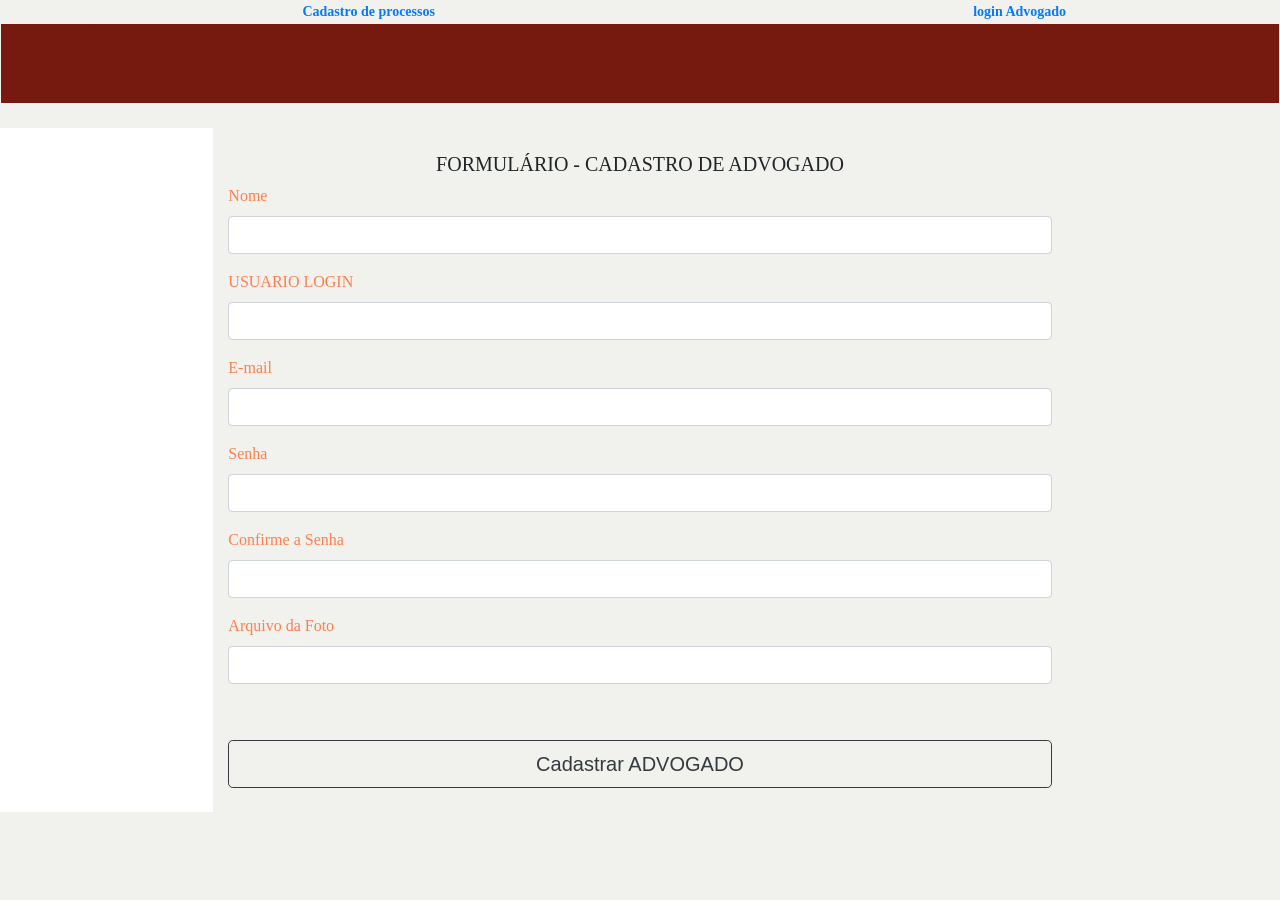
<file: cadastroadvogado.html>
<!DOCTYPE html>
<html lang="pt-br">

<head>
    <meta charset="UTF-8">
    <meta name="viewport" content="width=device-width, initial-scale=1.0">
    <title>Cadastro de advogado</title>

    <!-- Chamada da biblioteca em CSS do BootStrap-->
    <link rel="stylesheet" href="https://stackpath.bootstrapcdn.com/bootstrap/4.4.1/css/bootstrap.min.css"
        integrity="sha384-Vkoo8x4CGsO3+Hhxv8T/Q5PaXtkKtu6ug5TOeNV6gBiFeWPGFN9MuhOf23Q9Ifjh" crossorigin="anonymous">

    <!-- Chamada da biblioteca em CSS interna -->
    <link rel="stylesheet" href="css/biblioteca_estilos.css">


    <script type="text/javascript" src="cadastroadvogado.js"></script>

    <!-- Chamada da biblioteca em JS do BootStrap-->
    <script src="https://code.jquery.com/jquery-3.4.1.slim.min.js"
        integrity="sha384-J6qa4849blE2+poT4WnyKhv5vZF5SrPo0iEjwBvKU7imGFAV0wwj1yYfoRSJoZ+n"
        crossorigin="anonymous"></script>
    <script src="https://cdn.jsdelivr.net/npm/popper.js@1.16.0/dist/umd/popper.min.js"
        integrity="sha384-Q6E9RHvbIyZFJoft+2mJbHaEWldlvI9IOYy5n3zV9zzTtmI3UksdQRVvoxMfooAo"
        crossorigin="anonymous"></script>
    <script src="https://stackpath.bootstrapcdn.com/bootstrap/4.4.1/js/bootstrap.min.js"
        integrity="sha384-wfSDF2E50Y2D1uUdj0O3uMBJnjuUD4Ih7YwaYd1iqfktj0Uod8GCExl3Og8ifwB6"
        crossorigin="anonymous"></script>

</head>


<body>
    <table border="0" width="100%" class="menu">
        <tr>
            <td style="text-align: center"><a href="cadastroprocesso.html"> <img <td align="center">Cadastro de processos</td>
            <td align="center"></td>
            <td align="center"></td>
            <td style="text-align: center"><a href="loginadvogado.html">login Advogado</a></td>
        </tr>

    </table>

    <table border="0" width="100%" class="menu">
        <tr>
            <td align="center"><a href="cadastroprocesso.html"> <img src="imagens/barra.png" width="100%"
                        height="100%"> </td>
        </tr>

    </table>

      <!--<body onload="carregardados()">-->

        <div class="container-fluid">
            <div class="row">
            </div>
            <br>
            <div class="row">
                <div class="col-lg-2 col-md-2 col-sm-2 div1"></div>
                <div class="col-lg-8 col-md-8 col-sm-8 div2">
                    <form>
						<h3 style="text-align: center;"><BR>FORMULÁRIO - CADASTRO DE ADVOGADO</h3>

                        <div class="form-row">
                            <BR>

                            <div class="form-group col-12">
                                <label for="inputNome">Nome</label>
                                <input id="txtnome" type="text" class="form-control" required>
                            </div>

                            <div class="form-group col-12">
								<div class="input-group-prepend">
									<label for="inputLogin">USUARIO LOGIN</label>
								</div>
									<input id="login" type="text" class="form-control" required>
                            </div>

                            <div class="form-group col-12">
                                <label for="inputEmail4">E-mail</label>
                                <input id="txtemail" type="email" class="form-control" required>
                            </div>

                            <div class="form-group col-12">
                                <label for="inputEmail4">Senha</label>
                                <input id="txtsenha" type="password" class="form-control" required>
                            </div>

                            <div class="form-group col-12">
                                <label for="inputEmail4">Confirme a Senha</label>
                                <input id="txtsenhaconfirm" type="password" class="form-control" required>
                            </div>


                            <div class="form-group col-12">
                                <label for="inputNome">Arquivo da Foto</label>
                                <input id="txtfoto" type="text" class="form-control">
                            </div>

                        </div>



                            <BR>
                            <p id="alertdata"></p>
                            <button onclick="gravar()" type="button"
                                class="btn btn-outline-dark btn-block btn-lg">Cadastrar ADVOGADO</button>
                            <BR>
                        </div>


                    </form>
					
					
                    <div class="col-lg-1 col-md-1 col-sm-1 div3"></div>
                </div>

            </div>


    </body>

</html>
</file>
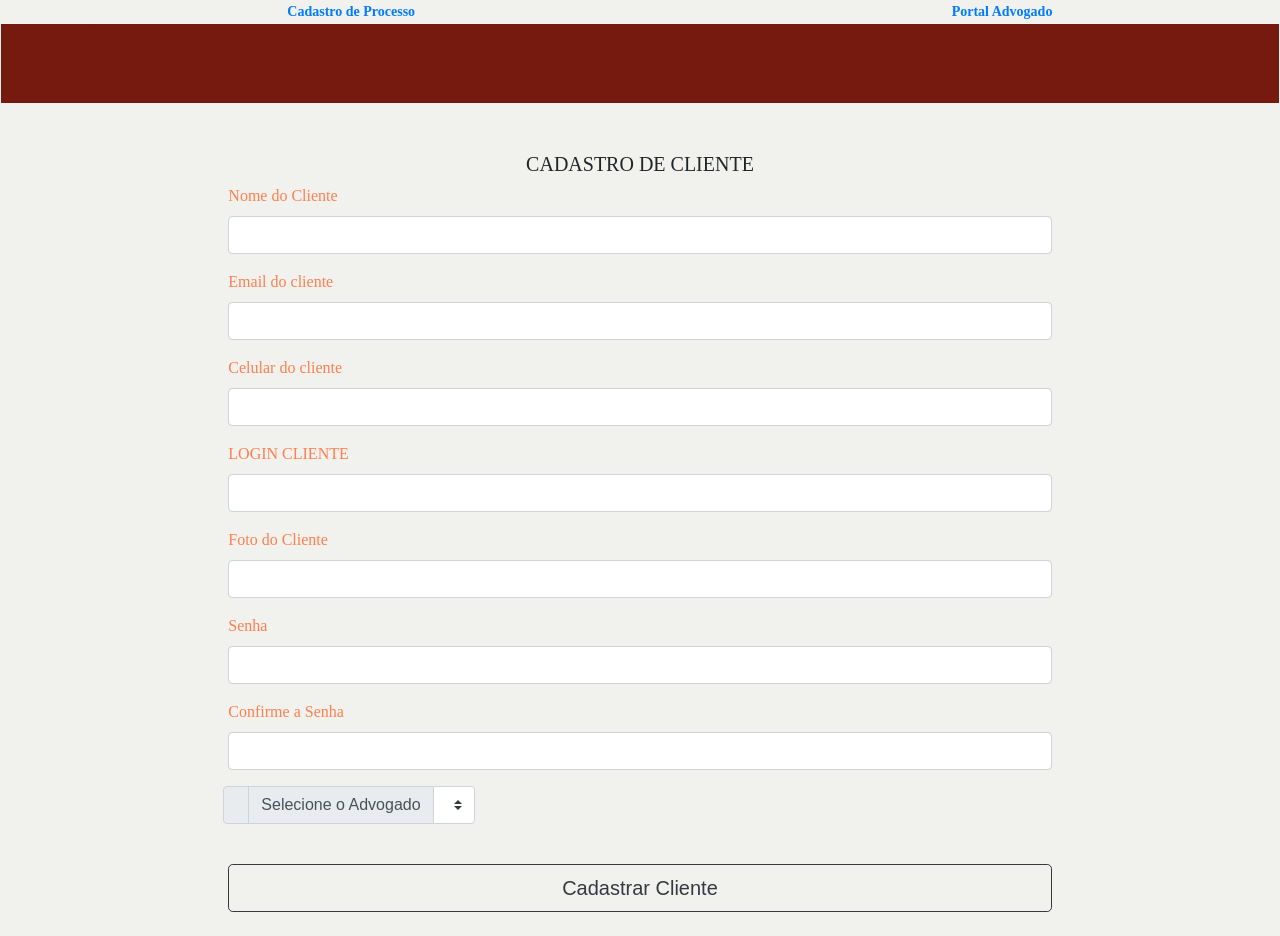
<file: cadastrocliente.html>
<!DOCTYPE html>
<html lang="pt-br">

<head>
    <meta charset="UTF-8">
    <meta name="viewport" content="width=device-width, initial-scale=1.0">
    <title>Cadastro de Cliente</title>

    <!-- Chamada da biblioteca em CSS do BootStrap-->
    <link rel="stylesheet" href="https://stackpath.bootstrapcdn.com/bootstrap/4.4.1/css/bootstrap.min.css"
        integrity="sha384-Vkoo8x4CGsO3+Hhxv8T/Q5PaXtkKtu6ug5TOeNV6gBiFeWPGFN9MuhOf23Q9Ifjh" crossorigin="anonymous">

    <!-- Chamada da biblioteca em CSS interna -->
    <link rel="stylesheet" href="css/biblioteca_estilos.css">


    <script type="text/javascript" src="cadastrocliente.js"></script>

    <!-- Chamada da biblioteca em JS do BootStrap-->
    <script src="https://code.jquery.com/jquery-3.4.1.slim.min.js"
        integrity="sha384-J6qa4849blE2+poT4WnyKhv5vZF5SrPo0iEjwBvKU7imGFAV0wwj1yYfoRSJoZ+n"
        crossorigin="anonymous"></script>
    <script src="https://cdn.jsdelivr.net/npm/popper.js@1.16.0/dist/umd/popper.min.js"
        integrity="sha384-Q6E9RHvbIyZFJoft+2mJbHaEWldlvI9IOYy5n3zV9zzTtmI3UksdQRVvoxMfooAo"
        crossorigin="anonymous"></script>
    <script src="https://stackpath.bootstrapcdn.com/bootstrap/4.4.1/js/bootstrap.min.js"
        integrity="sha384-wfSDF2E50Y2D1uUdj0O3uMBJnjuUD4Ih7YwaYd1iqfktj0Uod8GCExl3Og8ifwB6"
        crossorigin="anonymous"></script>

</head>


    <body onload="carregaradvogados()">
    <table border="0" width="100%" class="menu">
        <tr>
            <td style="text-align: center"><a href="cadastroprocesso.html"> <img <td align="center">Cadastro de Processo</td>
            <td align="center"></td>
            <td align="center"></td>
            <td style="text-align: center"><a href="loginadvogado.html">Portal Advogado</a></td>
        </tr>

    </table>

    <table border="0" width="100%" class="menu">
        <tr>
            <td align="center"><a href="cadastroprocesso.html"> <img src="imagens/barra.png" width="100%"
                        height="100%"></a> </td>
        </tr>

    </table>


        <div class="container-fluid">
            <div class="row">
            </div>
            <br>
            <div class="row">
                <div class="col-lg-2 col-md-2 col-sm-2 div2"></div>
                <div class="col-lg-8 col-md-8 col-sm-8 div2">
                     <form>
					  <h3 style="text-align: center;"><BR>CADASTRO DE CLIENTE</h3>

                        <div class="form-row">
							
                            <BR>

                            <div class="form-group col-12">
                                <label for="inputNome">Nome do Cliente</label>
                                <input id="nomecli" type="text" class="form-control" required>
                            </div>
							
							<div class="form-group col-12">
                                <label for="inputNome">Email do cliente</label>
                                <input id="emailcli" type="email" class="form-control" required >
                            </div>
							
							
							<div class="form-group col-12">
                                <label for="inputNome">Celular do cliente</label>
                                <input id="celcli" type="text" class="form-control" required >
                            </div>
							
							<div class="form-group col-12">
								<div class="input-group-prepend">
									<label for="inputLogin">LOGIN CLIENTE</label>
								</div>
									<input id="login" type="text" class="form-control" required>
                            </div>
							
							<div class="form-group col-12">
                                <label for="inputNome">Foto do Cliente</label>
                                <input id="foto" type="text" class="form-control" >
                            </div>
							
							
							<!--<div class="form-group col-12">
                                <label for="inputNome">Id Processo (caso haja)</label>
                                <input id="idprocesso" value = "0" type="number" class="form-control" required >
                            </div>
							
								<div class="row">
							<<div class="col-2"></div>>-->
							
							<div class="form-group col-12">
                                <label for="inputEmail4">Senha</label>
                                <input id="txtsenha" type="password" class="form-control" required>
                            </div>

                            <div class="form-group col-12">
                                <label for="inputEmail4">Confirme a Senha</label>
                                <input id="txtsenhaconfirm" type="password" class="form-control" required>
                            </div>
							

						<div class="row">
                        <!--<<div class="col-2"></div>>-->
                        <div class="col-12">
                           <div class="input-group flex-nowrap">
                              <div class="input-group-prepend">
                                 <div class="input-group-text">
                                 </div>
                                 <span class="input-group-text" id="addon-wrapping">Selecione o Advogado</span>
                              </div>
                              <select id="idadvogado" class="custom-select">
                              </select>
                           </div>
                        </div>
                        <!--<<div class="col-2"></div>>-->
                     </div>
							
                           

                        </div>



                            <BR>
                            <p id="alertdata"></p>
                            <button onclick="gravar()" type="button"
                                class="btn btn-outline-dark btn-block btn-lg">Cadastrar Cliente</button>
                            <BR>
                        </div>


                    </form>
					
					
					
                    <div class="col-lg-1 col-md-1 col-sm-1 div3"></div>
                </div>

            </div>


    </body>

</html>
</file>
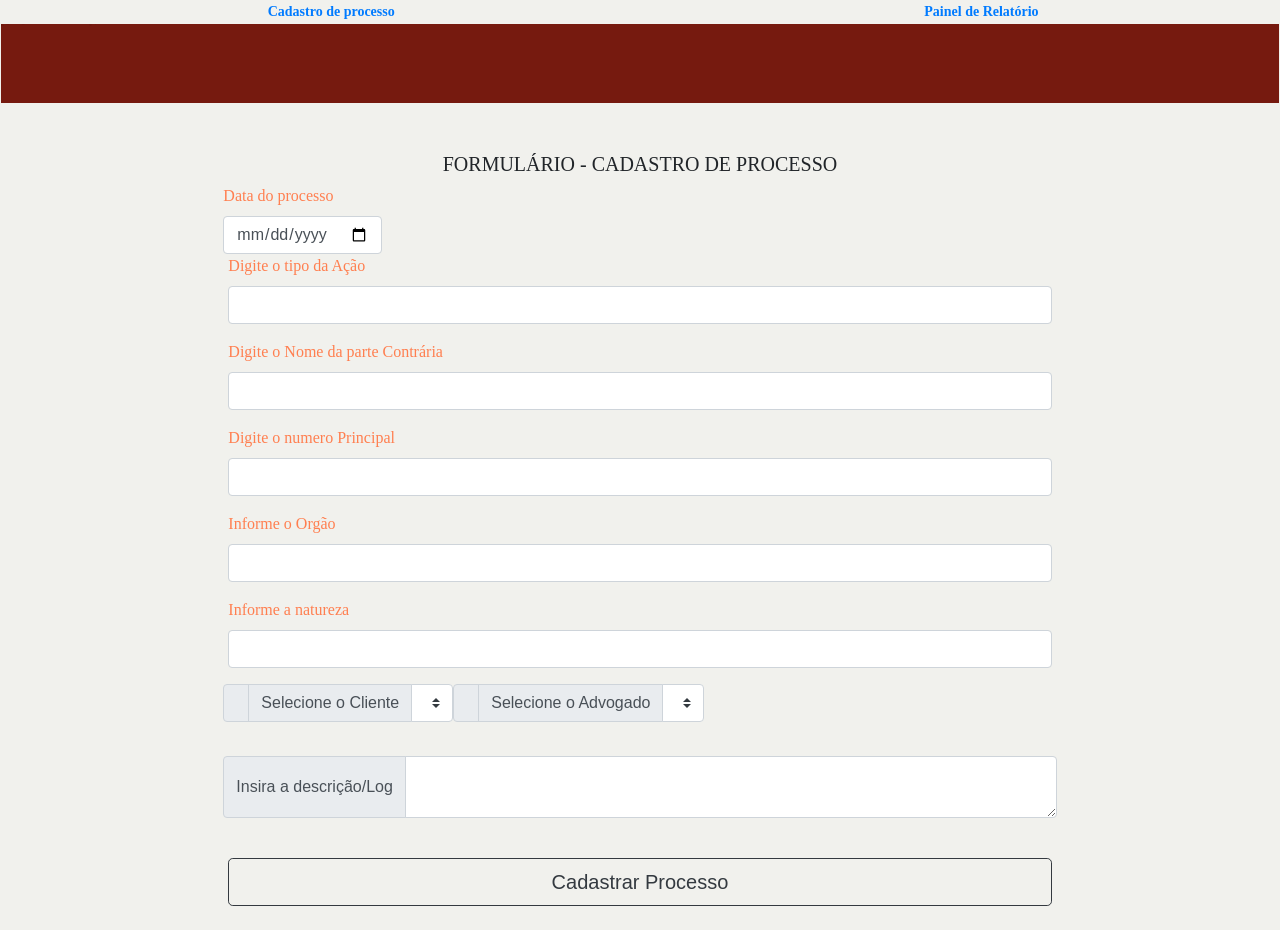
<file: cadastroprocesso.html>
<!DOCTYPE html>
<html lang="pt-br">
   <head>
      <meta charset="UTF-8">
      <meta name="viewport" content="width=device-width, initial-scale=1.0">
      <title>Cadastro de Processos</title>
      <!-- Chamada da biblioteca em CSS do BootStrap-->
      <link rel="stylesheet" href="https://stackpath.bootstrapcdn.com/bootstrap/4.4.1/css/bootstrap.min.css"
         integrity="sha384-Vkoo8x4CGsO3+Hhxv8T/Q5PaXtkKtu6ug5TOeNV6gBiFeWPGFN9MuhOf23Q9Ifjh" crossorigin="anonymous">
      <!-- Chamada da biblioteca em CSS interna -->
      <link rel="stylesheet" href="css/biblioteca_estilos.css">
      <script type="text/javascript" src="cadastroprocesso.js"></script>
      <!-- Chamada da biblioteca em JS do BootStrap-->
      <script src="https://code.jquery.com/jquery-3.4.1.slim.min.js"
         integrity="sha384-J6qa4849blE2+poT4WnyKhv5vZF5SrPo0iEjwBvKU7imGFAV0wwj1yYfoRSJoZ+n"
         crossorigin="anonymous"></script>
      <script src="https://cdn.jsdelivr.net/npm/popper.js@1.16.0/dist/umd/popper.min.js"
         integrity="sha384-Q6E9RHvbIyZFJoft+2mJbHaEWldlvI9IOYy5n3zV9zzTtmI3UksdQRVvoxMfooAo"
         crossorigin="anonymous"></script>
      <script src="https://stackpath.bootstrapcdn.com/bootstrap/4.4.1/js/bootstrap.min.js"
         integrity="sha384-wfSDF2E50Y2D1uUdj0O3uMBJnjuUD4Ih7YwaYd1iqfktj0Uod8GCExl3Og8ifwB6"
         crossorigin="anonymous"></script>
   </head>
   <body onload="carregardados()">
      <table border="0" width="100%" class="menu">
        <tr>
            <td style="text-align": center align="center"><a href="cadastroprocesso.html">
                        Cadastro de processo</a></td>
            <td align="center"></td>
            <td align="center"></td>
            <td style="text-align: center"><a href="relatorio.html">Painel de Relatório</a></td>
        </tr>

    </table>
	
      <table border="0" width="100%" class="menu">
         <tr>
            <td align="center"><a href="cadastroprocesso.html"> <img
               src="imagens/barra.png" width="100%" height="100%"> </td>
         </tr>
      </table>
      <!--<body onload="carregardados()">-->
         <div class="container-fluid">
         <div class="row">
         </div>
         <br>
         <div class="row">
            <div class="col-lg-2 col-md-2 col-sm-2 col-xs-2"></div>
            <div class="col-lg-8 col-md-8 col-sm-8 col-xs-8">
               <form>
                  <h3 style="text-align: center;"><BR>FORMULÁRIO - CADASTRO DE PROCESSO</h3>
                  <div class="form-row">
                     <div class="row">
                        <div class="col-12">
                           <div class="input-group-prepend">
                              <label for="dtinicio">Data do processo</label>
                           </div>
                           <input id="dtinicio" type="date" class="form-control" aria-label="dtinicio"
                              aria-describedby="addon-wrapping">
                        </div>
						
						
						
                     </div>
                     <div class="form-group col-12">
                        <label for="inputNome">Digite o tipo da Ação</label>
                        <input id="tipoacao" type="text" class="form-control" required>
                     </div>
                     <div class="form-group col-12">
                        <label for="inputEmail4">Digite o Nome da parte Contrária</label>
                        <input id="nomecon" type="email" class="form-control" required data-validation-required-message="informe um email valido">  
                     </div>
                     <div class="form-group col-12">
                        <!--<div class="form-group col-12">-->
                        <label for="inputCelular">Digite o numero Principal</label>
                        <input id="nprincipal" type="text" class="form-control" id="inputCelular" required>
                     </div>
                     <br>
                     <div class="form-group col-12">
                        <!--<div class="form-group col-12">-->
                        <label for="inputCelular">Informe o Orgão</label>
                        <input id="orgao" type="text" class="form-control" id="inputCelular" required>
                     </div>
                     <br>
                     <div class="form-group col-12">
                        <!--<div class="form-group col-12">-->
                        <label for="inputCelular">Informe a natureza</label>
                        <input id="natureza" type="text" class="form-control" id="inputCelular" required>
                     </div>
                     <!--</div>-->
                     <!--<div class="form-group col-12">-->
                     <div class="row">
                        <!--<<div class="col-2"></div>>-->
                        <div class="col-12">
                           <div class="input-group flex-nowrap">
                              <div class="input-group-prepend">
                                 <div class="input-group-text">
                                 </div>
                                 <span class="input-group-text" id="addon-wrapping">Selecione o Cliente</span>
                              </div>
                              <select id="idcli" class="custom-select">
                              </select>
                           </div>
                        </div>
                        <!--<<div class="col-2"></div>>-->
                     </div>
                     <br>
                     <div class="row">
                        <!--<<div class="col-2"></div>>-->
                        <div class="col-12">
                           <div class="input-group flex-nowrap">
                              <div class="input-group-prepend">
                                 <div class="input-group-text">
                                 </div>
                                 <span class="input-group-text" id="addon-wrapping">Selecione o Advogado</span>
                              </div>
                              <select id="idadvogado" class="custom-select">
                              </select>
                           </div>
                        </div>
                        <!--<<div class="col-2"></div>>-->
                     </div>
                     <br> 
                     <!--</div>-->
                     <BR>  <BR> 
                     <div class="input-group">
                        <div class="input-group-prepend">
                           <span class="input-group-text">Insira a descrição/Log</span>
                        </div>
                        <textarea class="form-control" aria-label="With textarea"></textarea>
                     </div>
                  </div>
                  <BR>
                  <p id="alertdata"></p>
                  <button onclick="gravar()" type="button"
                     class="btn btn-outline-dark btn-block btn-lg">Cadastrar Processo</button>
                  <BR>
               </form>
            </div>
            <div class="col-lg-1 col-md-1 col-sm-1 col-xs-1 div3"></div>
         </div>
   </body>
</html>
</file>
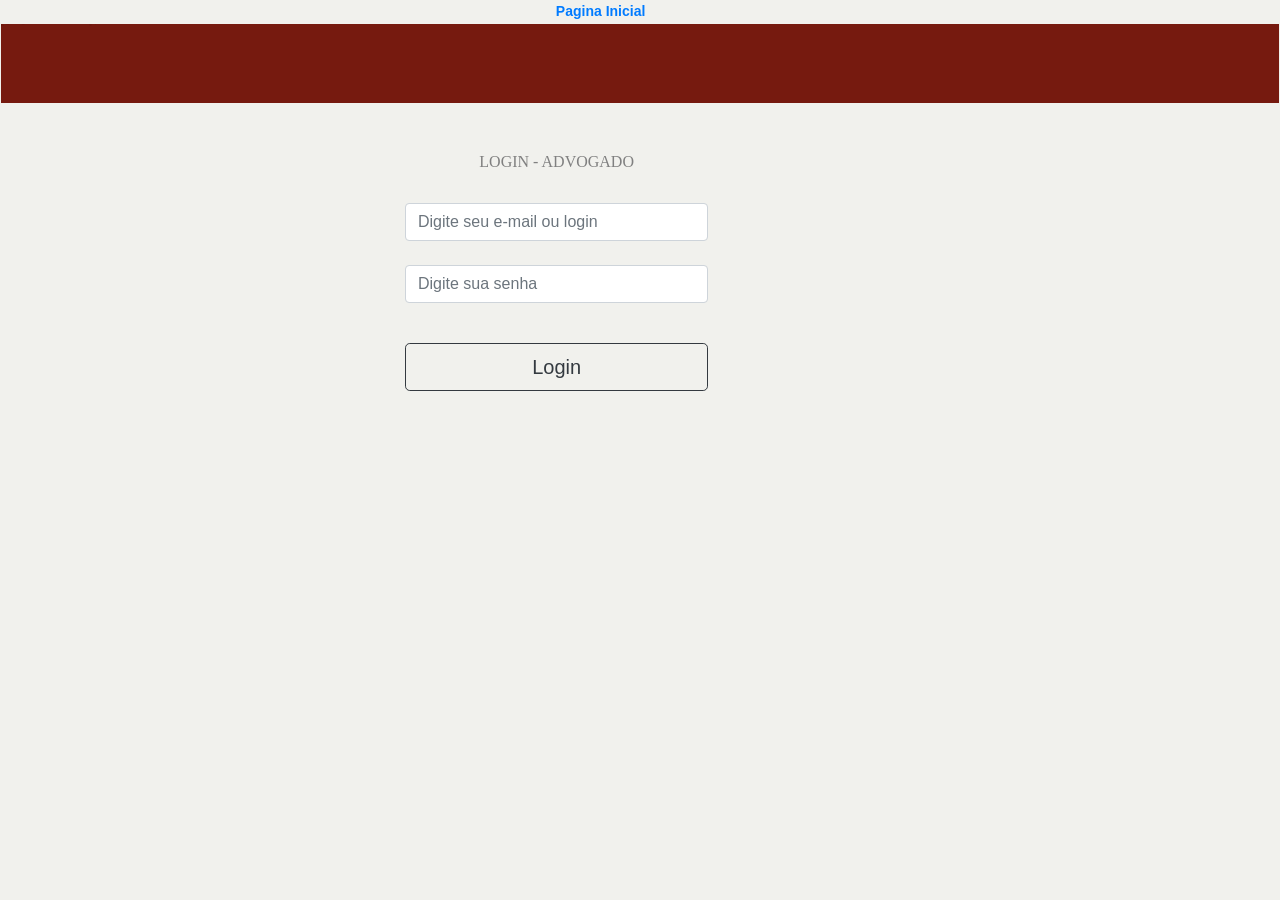
<file: loginadvogado.html>
<!DOCTYPE html>
<html lang="pt-br">
   <head>
      <meta charset="UTF-8">
      <meta name="viewport" content="width=device-width, initial-scale=1.0">
      <title>Login</title>
      <link rel="stylesheet" href="https://stackpath.bootstrapcdn.com/bootstrap/4.4.1/css/bootstrap.min.css"
         integrity="sha384-Vkoo8x4CGsO3+Hhxv8T/Q5PaXtkKtu6ug5TOeNV6gBiFeWPGFN9MuhOf23Q9Ifjh" crossorigin="anonymous">
      <script type="text/javascript" src="loginadvogado.js"></script>
      <link rel="stylesheet" href="css/biblioteca_estilos_login.css">
   </head>
   <body>
      <table border="0" width="100%" class="menu">
         <tr>
            <td style="text-align: center">
               <a href="index.php">
                  <img 
            <td
               align="center">Pagina Inicial</td>
            <td align="center"></td>
            <td align="center"></td>
            <td style="text-align: center"><a href="loginadvogado.html"></a></td>
         </tr>
      </table>
      <table border="0" width="100%" class="menu">
         <tr>
            <td align="center"><a href="agendamentocliente.html"> <img
               src="imagens/barra.png" width="100%" height="100%"> </td>
         </tr>
      </table>
      <div class="container">
      <br>
      <div class="row">
	  
      <div class="col-8">
         <BR>
         <h3 align="center" style="text-align: center;">LOGIN - ADVOGADO</h3>
         <br>
         <div class="input-group flex-nowrap">
            <input id="txtlogin" type="email" class="form-control" placeholder="Digite seu e-mail ou login" aria-label="Username"
               aria-describedby="addon-wrapping">
         </div>
         <br>
         <div class="input-group flex-nowrap">
            <input id="txtsenha" type="password" class="form-control" placeholder="Digite sua senha"
               aria-label="Username" aria-describedby="addon-wrapping">
         </div>
         <br>
         <p id = "submit"></p>
         <button  onclick="logar()" type="button" class="btn btn-outline-dark btn-block btn-lg">Login</button>
      </div>
	  
	  
	  
      <script src="https://code.jquery.com/jquery-3.4.1.slim.min.js"
         integrity="sha384-J6qa4849blE2+poT4WnyKhv5vZF5SrPo0iEjwBvKU7imGFAV0wwj1yYfoRSJoZ+n"
         crossorigin="anonymous"></script>
      <script src="https://cdn.jsdelivr.net/npm/popper.js@1.16.0/dist/umd/popper.min.js"
         integrity="sha384-Q6E9RHvbIyZFJoft+2mJbHaEWldlvI9IOYy5n3zV9zzTtmI3UksdQRVvoxMfooAo"
         crossorigin="anonymous"></script>
      <script src="https://stackpath.bootstrapcdn.com/bootstrap/4.4.1/js/bootstrap.min.js"
         integrity="sha384-wfSDF2E50Y2D1uUdj0O3uMBJnjuUD4Ih7YwaYd1iqfktj0Uod8GCExl3Og8ifwB6"
         crossorigin="anonymous"></script>
   </body>
</html>
</file>
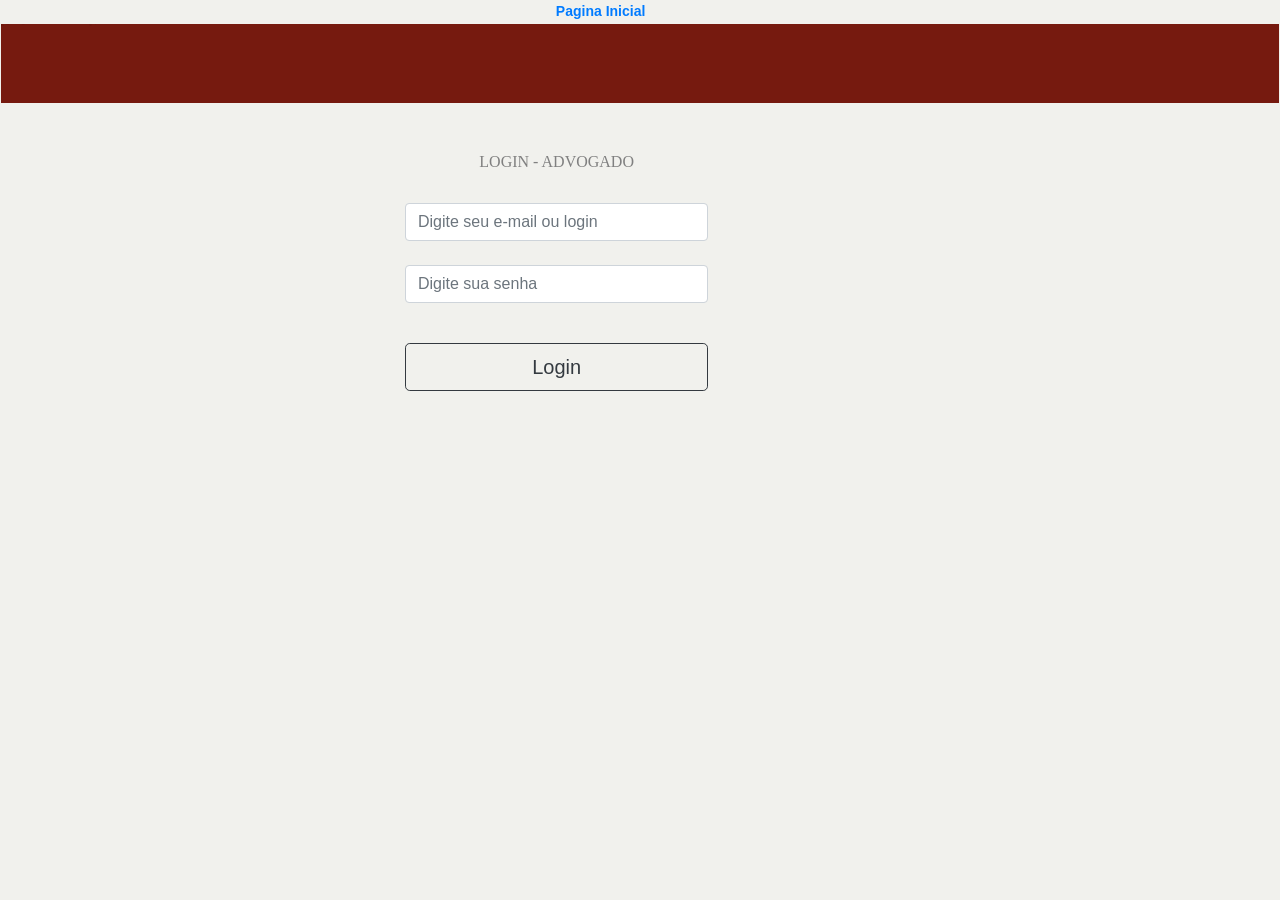
<file: relatorio.html>
<!DOCTYPE html>
<html lang="pt-br">

<head>
    <meta charset="UTF-8">
    <meta name="viewport" content="width=device-width, initial-scale=1.0">
    <title>Relatorios</title>
    <link rel="stylesheet" href="https://stackpath.bootstrapcdn.com/bootstrap/4.4.1/css/bootstrap.min.css"
        integrity="sha384-Vkoo8x4CGsO3+Hhxv8T/Q5PaXtkKtu6ug5TOeNV6gBiFeWPGFN9MuhOf23Q9Ifjh" crossorigin="anonymous">
    <script type="text/javascript" src="relatorio.js"></script>
    <link rel="stylesheet" href="css/biblioteca_estilos.css">
</head>

<body onload="carregardados()">

    <table border="0" width="100%" class="menu">
        <tr>
            <td style="text-align:center" align="center" ><a href="cadastroprocesso.html">Cadastramento de Processos</a></td>
            <td align="center"></td>
            <td align="center"></td>
            <td style="text-align: center"><a href="loginadvogado.html">Login Advogado</a></td>
        </tr>

    </table>

    <table border="0" width="100%" class="menu">
        <tr>
            <td align="center"><a href="agendamentocliente.html"> <img src="imagens/barra.png" width="100%"
                        height="100%"> </td>
        </tr>

    </table>





    <div class="container-fluid">
        <br>
        <div class="row">
            <div class="col-2"></div>
            <div class="col-8">
                <h3 style="text-align: center;">RELATÓRIO DE PROCESSOS</h3><br>
            </div>
            <div class="col-2"></div>
        </div>
        <div class="row">
            <div class="col-2"></div>
            
            <div id="foto" class="col-4"></div><br><br>
            <div id="dados" class="col-4"></div>
            <div class="col-2"></div>
        </div>
        <br>
        <!--<div class="row">
            <div id="foto" class="col-12"></div> <br>
        </div>
        <div class="row">
            <div id="dados" class="col-12"></div>
        </div>-->
        <div class="row">
            <div class="col-2"></div>
            <div class="col-8">
							   <div class="input-group flex-nowrap">
								  <div class="input-group-prepend">
									 <div class="input-group-text">
									 <input id="chkadvogado" type="radio" name ="pesquisa" aria-label="Checkbox for following text input">

									 </div>
									 <span class="input-group-text" id="addon-wrapping">Advogado</span>
								  </div>
								  <select id="idadvogado" class="custom-select">
								  </select>
							   </div>
							</div>
            <div class="col-2"></div>
        </div> <br>
        <div class="row">
             <div class="col-2"></div>
                        <div class="col-8">
                           <div class="input-group flex-nowrap">
                              <div class="input-group-prepend">
                                 <div class="input-group-text">
								   <input id="chkcliente" type="radio" name ="pesquisa" aria-label="Checkbox for following text input">

                                 </div>
                             <span class="input-group-text" id="addon-wrapping">Selecione o Cliente</span>

							  </div>
                              <select id="idcli" class="custom-select">
                              </select>
                           </div>
                        </div>
                        <div class="col-2"></div>
        </div>
        <br>
        <div class="row">
            <div class="col-2"></div>
            <div class="col-8">
			
                <div class="input-group flex-nowrap">
                    <div class="input-group-prepend">
					
                        <div class="input-group-text">
                            <input id="chkdata" type="radio" name ="pesquisa" aria-label="Checkbox for following text input">
                        </div>
                        <span class="input-group-text" id="addon-wrapping">Data</span>
                    </div>
                    <input id="txtdata" type="date" class="form-control" aria-label="Username"
                        aria-describedby="addon-wrapping">
                </div>
				
				
				
            </div>
            <div class="col-2"></div>
        </div>

        <br><br>
        <div class="row">
            <div class="col-2"></div>
            <div class="col-8">
                <button onclick="filtrar()" type="button" class="btn btn-outline-dark btn-block btn-lg">Relatorio em
                    tela</button><br>
                
                <br>
            </div>
            <div class="col-2"></div>
        </div>
        <div class="row">
            <div class="col-2"></div>
            <div class="col-8">
                <div class="table-responsive-sm">
                    <h4 id="resultado"></h4>
                </div>
            </div>
            <div class="col-2"></div>
        </div>

    </div>

    <script src="https://code.jquery.com/jquery-3.4.1.slim.min.js"
        integrity="sha384-J6qa4849blE2+poT4WnyKhv5vZF5SrPo0iEjwBvKU7imGFAV0wwj1yYfoRSJoZ+n"
        crossorigin="anonymous"></script>
    <script src="https://cdn.jsdelivr.net/npm/popper.js@1.16.0/dist/umd/popper.min.js"
        integrity="sha384-Q6E9RHvbIyZFJoft+2mJbHaEWldlvI9IOYy5n3zV9zzTtmI3UksdQRVvoxMfooAo"
        crossorigin="anonymous"></script>
    <script src="https://stackpath.bootstrapcdn.com/bootstrap/4.4.1/js/bootstrap.min.js"
        integrity="sha384-wfSDF2E50Y2D1uUdj0O3uMBJnjuUD4Ih7YwaYd1iqfktj0Uod8GCExl3Og8ifwB6"
        crossorigin="anonymous"></script>
</body>

</html>
</file>
<file: css/biblioteca_estilos.css>
/* The container */
.contem {
  display: block;
  position: relative;
  padding-left: 35px;
  margin-bottom: 12px;
  cursor: pointer;
  font-size: 22px;
  -webkit-user-select: none;
  -moz-user-select: none;
  -ms-user-select: none;
  user-select: none;
}

/* Hide the browser's default radio button */
.container input {
  position: absolute;
  opacity: 0;
  cursor: pointer;
}

/* Create a custom radio button */
.checkmark {
  position: absolute;
  top: 0;
  left: 0;
  height: 25px;
  width: 25px;
  background-color: #eee;
  border-radius: 50%;
}

/* On mouse-over, add a grey background color */
.container:hover input ~ .checkmark {
  background-color: #ccc;
}

/* When the radio button is checked, add a blue background */
.container input:checked ~ .checkmark {
  background-color: #2196F3;
}

/* Create the indicator (the dot/circle - hidden when not checked) */
.checkmark:after {
  content: "";
  position: absolute;
  display: none;
}

/* Show the indicator (dot/circle) when checked */
.container input:checked ~ .checkmark:after {
  display: block;
}

/* Style the indicator (dot/circle) */
.container .checkmark:after {
 	top: 9px;
	left: 9px;
	width: 8px;
	height: 8px;
	border-radius: 50%;
	background: white;
}

a{
    font-size: 14px;
    font-family: Verdana;
}

table{
    font-size: 14px;
    font-family: Verdana;
    
}

p{
    font-size: 14px;
    font-family: Verdana;
    color: green;
}
h3{
    font-size: 20px;
    font-family: Verdana;
}
.menu{
    font-size: 14px;
    font-weight: bold;
    font-family: Verdana;
    
}
body{
    background-color: rgb(241, 241, 237);
}
.listas{
    font-size: 12px;
    font-family: Verdana;
    color: rgb(247, 247, 8);
}

#formuser{
    color: yellow;
    background-color: yellowgreen;
}
label{
    color: coral;
    font-family: Verdana;
}
.container{
<<<<<<< HEAD
    
    background-color: rgb(241, 241, 237);
    
=======
    border:0px solid white;
    width:1000px;
>>>>>>> 8cf1ec78891417d02b73f43b19cb674a9faa6d20
}
.div1{
    background-color:white;
}
</file>
<file: css/biblioteca_estilos_login.css>
p{
    font-size: 14px;
    font-family: Verdana;
    color: green;
}
h3{
    font-size: 16px;
    font-family: Verdana;
    color: grey;
    text-align: center;
    
}
.menu{
    font-size: 14px;
    font-weight: bold;
    font-family: Verdana, Geneva, Tahoma, sans-serif;
    color: purple;
}
body{
    background-color: rgb(241, 241, 237);
}
.listas{
    font-size: 12px;
    color: rgb(247, 247, 8);
}

#formuser{
    color: yellow;
    background-color: yellowgreen;
}
.container{
    width: 500px;
    background-color: rgb(241, 241, 237);
    
}
.div1{
    background-color: rgb(241, 241, 237);
}
.div2{
    background-color:rgb(241, 241, 237);
}
.div3{
    background-color: rgb(241, 241, 237);
}
.div4{
    background-color: rgb(241, 241, 237);
}
</file>
